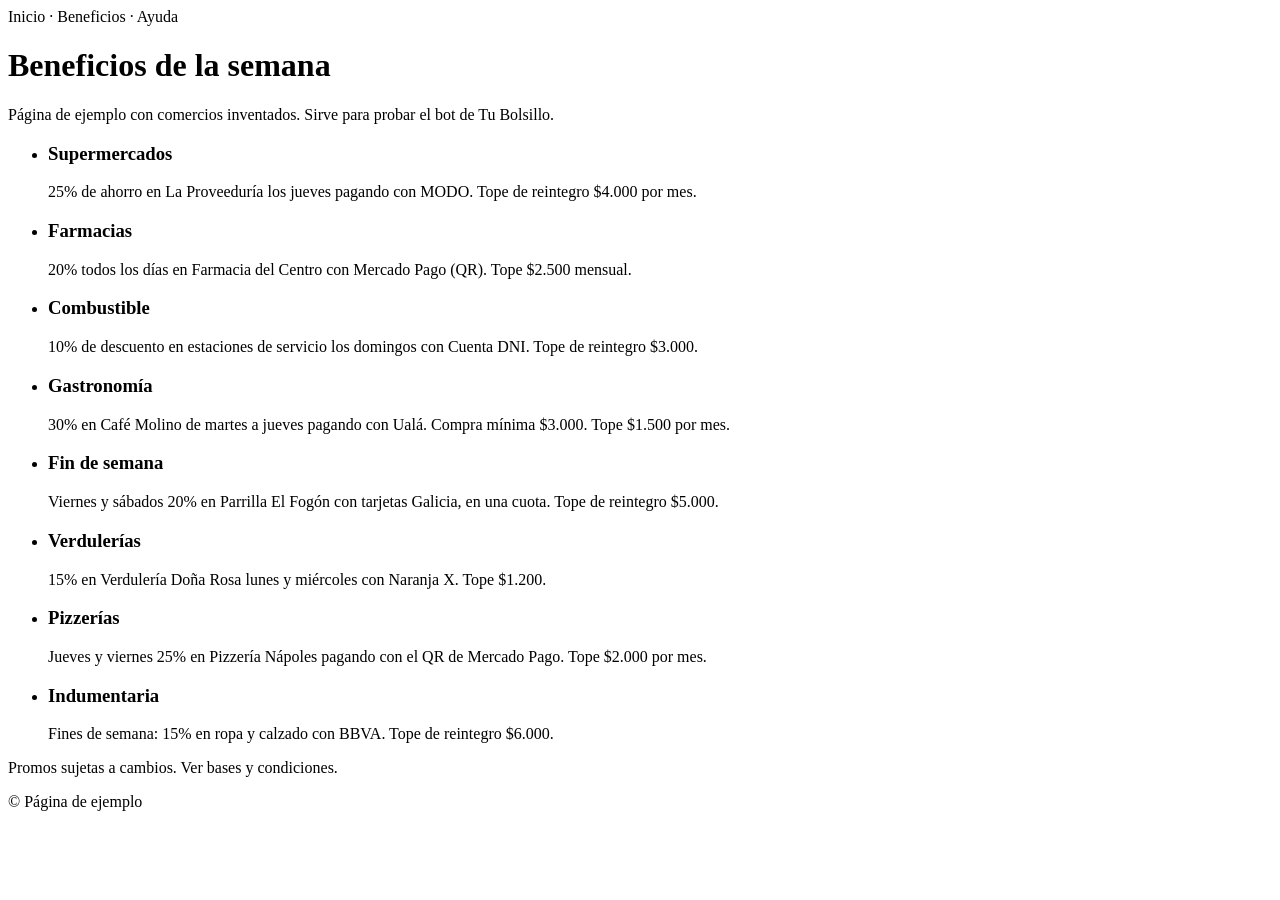
<file: tubolsillo/bot/fixtures/beneficios_ejemplo.html>
<!doctype html>
<html lang="es">
<head><meta charset="utf-8"><title>Beneficios de la semana (página de EJEMPLO para el bot)</title></head>
<body>
<header><nav>Inicio · Beneficios · Ayuda</nav></header>
<main>
  <h1>Beneficios de la semana</h1>
  <p>Página de ejemplo con comercios inventados. Sirve para probar el bot de Tu Bolsillo.</p>
  <ul class="beneficios">
    <li><h3>Supermercados</h3>
      <p>25% de ahorro en La Proveeduría los jueves pagando con MODO. Tope de reintegro $4.000 por mes.</p></li>
    <li><h3>Farmacias</h3>
      <p>20% todos los días en Farmacia del Centro con Mercado Pago (QR). Tope $2.500 mensual.</p></li>
    <li><h3>Combustible</h3>
      <p>10% de descuento en estaciones de servicio los domingos con Cuenta DNI. Tope de reintegro $3.000.</p></li>
    <li><h3>Gastronomía</h3>
      <p>30% en Café Molino de martes a jueves pagando con Ualá. Compra mínima $3.000. Tope $1.500 por mes.</p></li>
    <li><h3>Fin de semana</h3>
      <p>Viernes y sábados 20% en Parrilla El Fogón con tarjetas Galicia, en una cuota. Tope de reintegro $5.000.</p></li>
    <li><h3>Verdulerías</h3>
      <p>15% en Verdulería Doña Rosa lunes y miércoles con Naranja X. Tope $1.200.</p></li>
    <li><h3>Pizzerías</h3>
      <p>Jueves y viernes 25% en Pizzería Nápoles pagando con el QR de Mercado Pago. Tope $2.000 por mes.</p></li>
    <li><h3>Indumentaria</h3>
      <p>Fines de semana: 15% en ropa y calzado con BBVA. Tope de reintegro $6.000.</p></li>
  </ul>
  <p>Promos sujetas a cambios. Ver bases y condiciones.</p>
</main>
<footer>© Página de ejemplo</footer>
</body>
</html>
</file>
